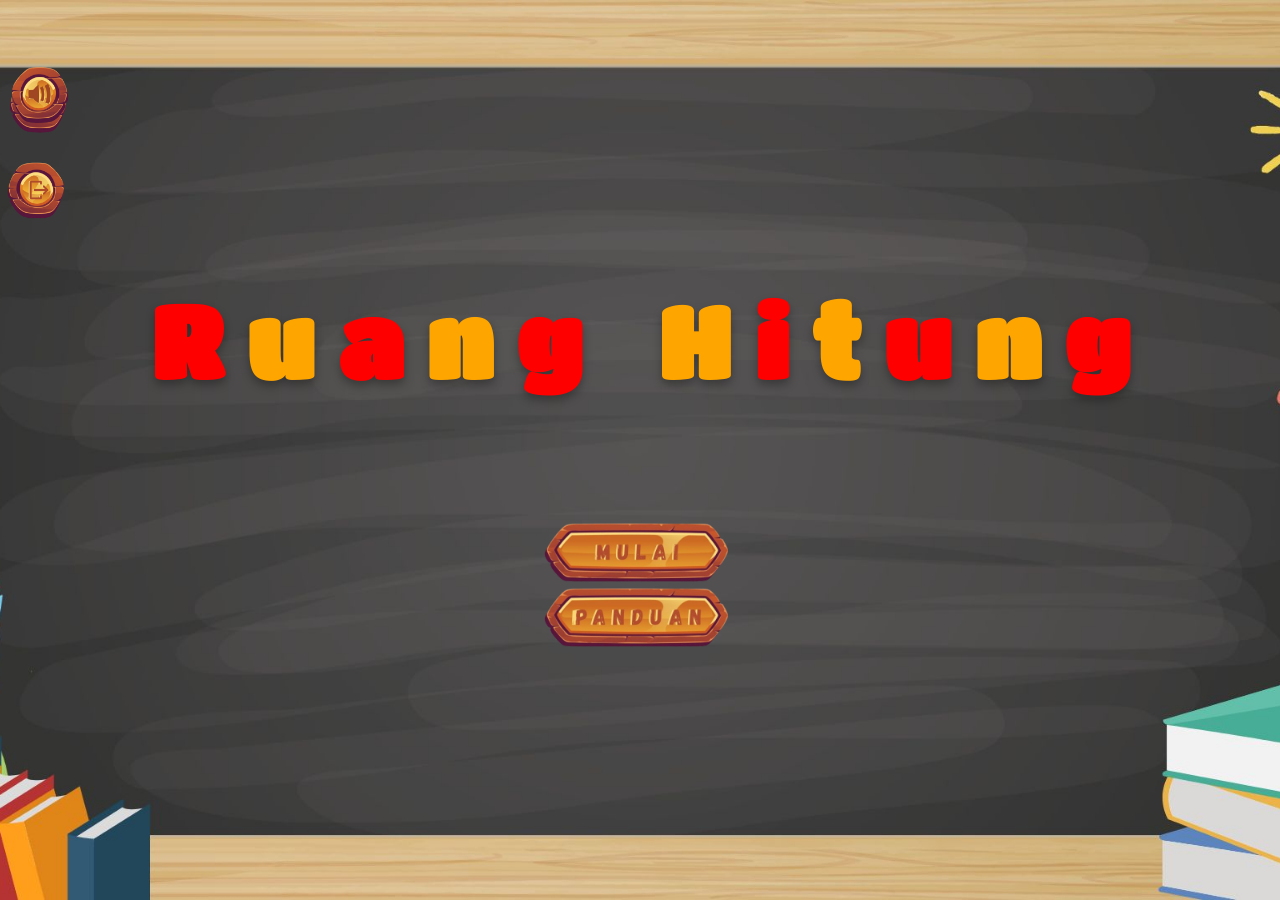
<file: index.html>
<!doctype html>
<html lang="id">
  <head>
    <meta charset="UTF-8" />
    <meta name="viewport" content="width=device-width, initial-scale=1.0" />
    <title>Game Matematika</title>

    <link rel="stylesheet" href="style.css" />

    <link rel="preconnect" href="https://fonts.googleapis.com" />

    <link rel="preconnect" href="https://fonts.gstatic.com" crossorigin />

    <link
      href="https://fonts.googleapis.com/css2?family=Titan+One&display=swap"
      rel="stylesheet"
    />
  </head>

  <body>
  <!-- MENU -->
  <div id="menu">

    <!-- JUDUL -->
    <h1 class="judul">
      <span>R</span>
      <span>u</span>
      <span>a</span>
      <span>n</span>
      <span>g</span>

      <span class="space"></span>

      <span>H</span>
      <span>i</span>
      <span>t</span>
      <span>u</span>
      <span>n</span>
      <span>g</span>
    </h1>

   <!-- BACKSOUND -->
<audio id="bgm" loop>
  <source src="audio/backsound.mp3" type="audio/mp3" />
</audio>

<!-- SOUND BUTTON -->
<audio id="klikSound">
  <source src="audio/click.mp3" type="audio/mp3">
</audio>

<!-- MENU BUTTON KIRI -->
<div class="side-button">

  <!-- SOUND -->
  <div class="sound-box">

    <!-- TOMBOL SOUND -->
    <img 
      src="img/sound.jpg" 
      class="sound-btn"
      onclick="playSound(); toggleVolume()"
    >

    <!-- SLIDER -->
    <div class="volume-container" id="volumeContainer">

      <input
        type="range"
        id="volumeSlider"
        min="0"
        max="1"
        step="0.1"
        value="0.3"
      >

    </div>
  </div>

  <!-- INFO -->
<!-- INFO BUTTON -->
<img 
  src="img/info.jpg" 
  class="btn-side"
  onclick="playSound(); info()"
/>

<!-- POPUP INFO -->
<div id="infoPopup" class="popup hidden">

  <div class="info-box">

    <h1>Tentang Game</h1>

    <p>
      Ruang Hitung adalah game edukasi anak SD 
      yang dibuat untuk membantu anak belajar 
      membaca dan berhitung dengan cara yang 
      menyenangkan dan interaktif 🎮✨
    </p>

    <h2>Pembuat</h2>

    <p>
      Lidiya Agustin E.
    </p>

    <button onclick="playSound(); tutupInfo()">
      Tutup
    </button>

  </div>

</div>

  <!-- OUT -->
  <img 
    src="img/out.jpg" 
    class="btn-side"
    onclick="playSound();popupOut()"
  >

  <!-- POPUP OUT -->
<div id="outPopup" class="popup hidden">

  <div class="out-box">

    <h1>Keluar Game?</h1>

    <p>
      Apakah anda yakin ingin keluar dari game ini?
    </p>

    <div class="out-button">

      <!-- IYA -->
      <button onclick="playSound(); keluarGame()">
        Iya
      </button>

      <!-- TIDAK -->
      <button onclick="playSound(); tutupOut()">
        Tidak
      </button>

    </div>

  </div>

</div>
</div>

<!-- PLAY TENGAH -->
<div class="play-container">

  <img 
    src="img/play.jpg" 
    class="btn-play"
    onclick="playSound(); mulaiGame()"  >
  <!-- PANDUAN -->  
    <img 
      src="img/panduan.jpg" 
      class="btn-panduan"
      onclick="playSound();panduan()"
    >
  </div>

<script src="script.js"></script>
</body>
</html>
</file>
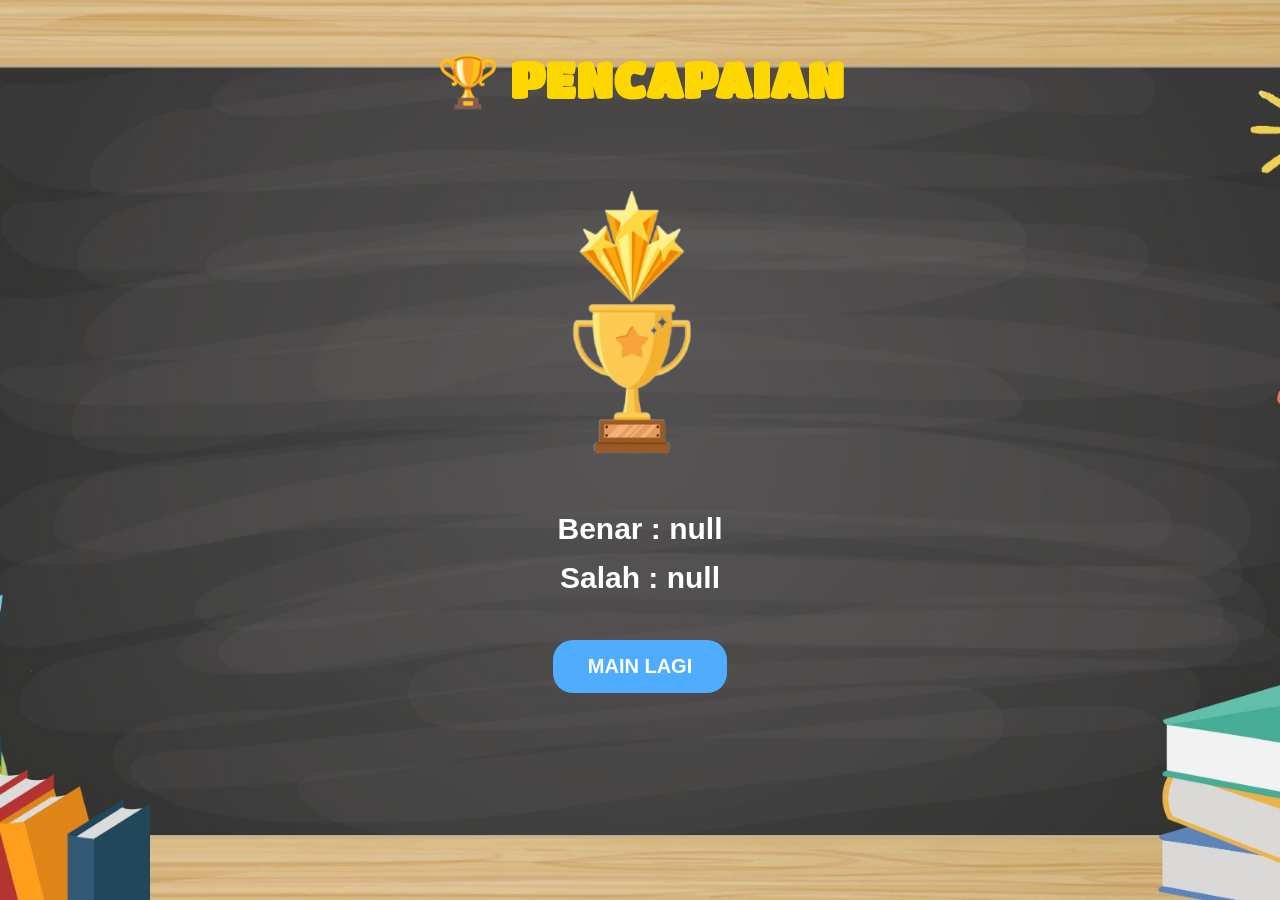
<file: pencapaian.html>
<!doctype html>
<html lang="id">
<head>

  <meta charset="UTF-8">

  <meta
    name="viewport"
    content="width=device-width, initial-scale=1.0"
  >

  <title>Pencapaian</title>

  <link rel="stylesheet" href="style.css">

  <link
    href="https://fonts.googleapis.com/css2?family=Titan+One&display=swap"
    rel="stylesheet"
  />

</head>

<body>

<!-- BACKSOUND -->
<audio id="bgm" loop>
  <source src="audio/backsound.mp3" type="audio/mp3">
</audio>

<!-- CLICK SOUND -->
<audio id="klikSound">
  <source src="audio/click.mp3" type="audio/mp3">
</audio>

<!-- JUDUL -->
<h1 class="achievement-title">
  🏆 PENCAPAIAN
</h1>

<!-- BOX -->
<div class="achievement-box">

  <!-- GAMBAR -->
  <img
    src="img/thropy.jpg"
    class="trophy-img"
  >

  <!-- SCORE BENAR -->
  <h2 id="scoreBenar">
    Benar : 0
  </h2>

  <!-- SCORE SALAH -->
  <h2 id="scoreSalah">
    Salah : 0
  </h2>

  <!-- BUTTON MAIN LAGI -->
  <button
    class="main-menu-btn"
    onclick="
      playSound();
      resetGame();
    "
  >
    MAIN LAGI
  </button>

</div>

<script src="script.js"></script>

<script>

/* TAMPILKAN SCORE */

document.getElementById("scoreBenar").innerText =
  "Benar : " + localStorage.getItem("benar");

document.getElementById("scoreSalah").innerText =
  "Salah : " + localStorage.getItem("salah");

</script>

</body>
</html>
</file>
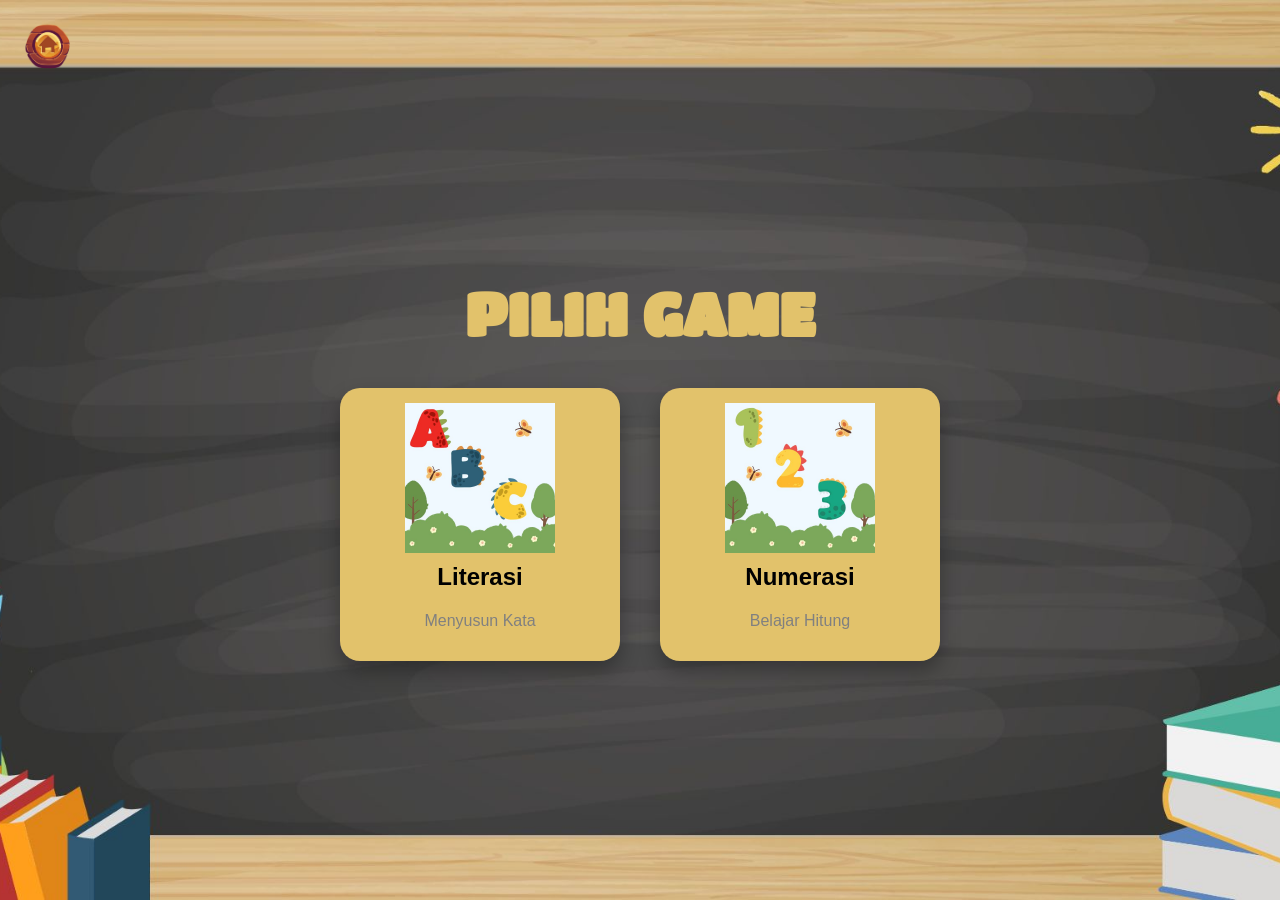
<file: pilih.html>
<!doctype html>
<html lang="id">
  <head>
    <meta charset="UTF-8" />
    <meta name="viewport" content="width=device-width, initial-scale=1.0" />
    <title>Pilih Game</title>

    <link rel="stylesheet" href="style.css" />

    <link
      href="https://fonts.googleapis.com/css2?family=Titan+One&display=swap"
      rel="stylesheet"
    />
  </head>

  <body>
    <!-- BACKSOUND -->
<audio id="bgm" loop>
  <source src="audio/backsound.mp3" type="audio/mp3" />
</audio>

<!-- SOUND BUTTON -->
<audio id="klikSound">
  <source src="audio/click.mp3" type="audio/mp3">
</audio>


    <!-- ================== HALAMAN PILIH ================== -->
    <div id="pilihPage">
      <!-- HEADER -->
      <h1 class="judul-pilih"> PILIH GAME</h1>

      <!-- CARD CONTAINER -->
      <div class="pilih-container">
        <!-- LITERASI -->
        <div
          class="game-card"
          onclick="
            playSound();
            masukLiterasi();
          "
        >
          <img src="img/literasi.jpg" alt="literasi" />
          <h2> Literasi</h2>
          <p>Menyusun Kata</p>
        </div>

        <!-- NUMERASI -->
        <div
          class="game-card"
          onclick="
            playSound();
            masukNumerasi();
          "
        >
          <img src="img/numerik.jpg" alt="numerasi" />
          <h2> Numerasi</h2>
          <p>Belajar Hitung</p>
        </div>
      </div>

      <!-- BACK BUTTON -->
    <img 
      src="img/back.jpg" 
      class="back-icon" 
      onclick="playSound(); keBeranda();"
      alt="back"
    />

    <script src="script.js"></script>
  </body>
</html>
</file>
<file: style.css>
body {
  margin: 0;
  font-family: Arial;
  background-image: url("img/bg.jpg");
  background-size: cover;
  background-position: center;
  background-repeat: no-repeat;
  background-attachment: fixed;
  overflow: hidden;
  height: 100 vh;
}

/* =========================
   MENU UTAMA
========================= */
#menu {
  width: 100%;
  height: 100vh;
  display: flex;
  flex-direction: column;
  justify-content: center;
  align-items: center;
  overflow: hidden;
}

/* JUDUL */
.judul {
  font-size: 100px;
  font-family: "Titan One", cursive;
  margin-bottom: 140px;
  margin-top: -80px;
}

/* ANIMASI HURUF */
.judul span {
  display: inline-block;
  animation: lompat 1s infinite;
  text-shadow: 0 5px 10px rgba(0, 0, 0, 0.3);
}

/* WARNA HURUF */
.judul span:nth-child(1) {
  color: red;
  animation-delay: 0s;
}
.judul span:nth-child(2) {
  color: orange;
  animation-delay: 0.1s;
}
.judul span:nth-child(3) {
  color: red;
  animation-delay: 0.2s;
}
.judul span:nth-child(4) {
  color: orange;
  animation-delay: 0.3s;
}
.judul span:nth-child(5) {
  color: red;
  animation-delay: 0.4s;
}

.judul span:nth-child(7) {
  color: orange;
  animation-delay: 0.5s;
}
.judul span:nth-child(8) {
  color: red;
  animation-delay: 0.6s;
}
.judul span:nth-child(9) {
  color: orange;
  animation-delay: 0.7s;
}
.judul span:nth-child(10) {
  color: red;
  animation-delay: 0.8s;
}
.judul span:nth-child(11) {
  color: orange;
  animation-delay: 0.9s;
}
.judul span:nth-child(12) {
  color: red;
  animation-delay: 1s;
}

/* SPASI */
.space {
  width: 30px;
}

/* ANIMASI */
@keyframes lompat {
  0% {
    transform: translateY(0px);
  }
  50% {
    transform: translateY(-20px);
  }
  100% {
    transform: translateY(0px);
  }
}

/* =========================
   BUTTON MENU
========================= */
.play-container {
  position: absolute;
  left: 50%;
  top: 65%;
  transform: translate(-50%, -50%);
  display: flex;
  flex-direction: column;
  align-items: center;
}

.btn-play {
  width: 200px;
  height: 120px;
  object-fit: cover;
  cursor: pointer;
  margin-bottom: -55px;
  transition: 0.3s;
}

.btn-panduan {
  width: 200px;
  height: 120px;
  object-fit: cover;
  cursor: pointer;
  transition: 0.3s;
}

/* SIDE BUTTON */
.side-button {
  position: absolute;
  top: 70px;
  left: 3px;
  display: flex;
  flex-direction: column;
  gap: 15px;
}

.btn-side {
  width: 70px;
  cursor: pointer;
  transition: 0.3s;
}

/* HOVER */
.btn-play:hover,
.btn-panduan:hover,
.btn-side:hover {
  transform: scale(1.08) rotate(-2deg);
}

.btn-play:active,
.btn-panduan:active,
.btn-side:active {
  transform: scale(0.95);
}

/* =========================
   UTIL
========================= */
.hidden {
  display: none !important;
}

/* =========================
   HALAMAN PILIH GAME
========================= */
#pilihPage {
  width: 100%;
  height: 100vh;
  display: flex;
  flex-direction: column;
  justify-content: center;
  align-items: center;
  text-align: center;
}

/* JUDUL */
.judul-pilih {
  font-size: 60px;
  font-family: "Titan One", cursive;
  color: rgb(226, 194, 107);
  margin-bottom: 40px;
}

/* CONTAINER CARD */
.pilih-container {
  display: flex;
  gap: 40px;
  justify-content: center;
  align-items: center;
}

/* CARD */
.game-card {
  width: 250px;
  background: rgb(226, 194, 107);;
  border-radius: 20px;
  padding: 15px;
  text-align: center;
  cursor: pointer;
  transition: 0.3s;
  box-shadow: 0 10px 20px rgba(0, 0, 0, 0.3);
  display: flex;
  flex-direction: column;
  align-items: center;
}

/* HOVER */
.game-card:hover {
  transform: scale(1.05);
}

/* 🔥 FIX GAMBAR */
.game-card img {
  width: 150px; /* kunci ukuran */
  height: 150px; /* biar konsisten */
  object-fit: contain; /* biar tidak pecah / ketarik */
  display: block;
  margin: 0 auto;
}

/* TEXT */
.game-card h2 {
  margin: 10px 0 5px;
}

.game-card p {
  color: gray;
}

/* =========================
  TOMBOL KEMBALI
========================= */
.back-btn {
  margin-top: 40px;
  padding: 12px 25px;
  border: none;
  border-radius: 15px;
  background: red;
  color: white;
  cursor: pointer;
}

.back-icon {
  position: fixed;
  top: 20px;
  left: 20px;
  width: 55px;
  height: 55px;
  cursor: pointer;
  z-index: 1000;
  transition: 0.2s;
}

.back-icon:hover {
  transform: scale(1.1);
}

/* klik effect */
.back-icon:active {
  transform: scale(0.9);
}

.literasi-title {
  text-align: center;
  font-size: 40px;
  font-family: "Titan One", cursive;
  margin-top: 20px;
  color: white;
}

/* =========================
   HALAMAN SOAL
========================= */
/* TITLE */
.literasi-title,
.numerasi-title {
  text-align: center;
  font-size: 40px;
  font-family: "Titan One", cursive;
  margin-top: 60px;
}

/* WARNA TITLE */
.literasi-title {
  color: #ff4d4d;
}

.numerasi-title {
  color: #ff4d4d;
}

/* BOX SOAL */
.soal-box {
  width: 700px;
  min-height: 450px;
  margin: 10px auto;
  backdrop-filter: blur(0px);
  border-radius: 40px;
  padding: 25px;
  text-align: center;
}

/* GAMBAR PETUNJUK */
.hint-img {
  width: 150px;
  height: 150px;
  object-fit: contain;
}

/* KHUSUS GAMBAR NUMERASI */
.numerasi-img {
  width: 500px;
  height: auto;
  object-fit: contain;
}

/* TEKS PETUNJUK */
.hint-text{
color: white;
  font-weight: bold;
  font-size: 20px;
}
.hint-desc {
  color: white;
  font-weight: bold;
  font-size: 20px;
  background: rgba(0, 0, 0, 0.4);
  padding: 15px 25px;
  border-radius: 20px;
  width: fit-content;
  margin: 20px auto;
  border: 2px solid white;
  box-shadow: 0 5px 10px rgba(0, 0, 0, 0.3);
}

/* DROP AREA */
.drop-box {
  width: 300px;
  min-height: 70px;
  border: 2px dashed gray;
  border-radius: 15px;
  margin: 15px auto;
  display: flex;
  justify-content: center;
  align-items: center;
  gap: 10px;
  padding: 10px;
}

/* CONTAINER PILIHAN */
.huruf-container {
  display: flex;
  justify-content: center;
  flex-wrap: wrap;
  gap: 12px;
  margin-top: 10px;
}

/* KOTAK PILIHAN */
.huruf {
  width: 60px;
  height: 60px;
  display: flex;
  justify-content: center;
  align-items: center;
  font-size: 26px;
  font-weight: bold;
  border-radius: 15px;
  cursor: grab;
  color: white;
  transition: 0.2s;
}

/* KHUSUS NUMERASI */
.numerasi-box .huruf {
  width: 80px;
  height: 80px;
  font-size: 30px;
}

/* HOVER */
.huruf:hover {
  transform: scale(1.1);
}

/* WARNA RANDOM */
.huruf:nth-child(1) {
  background: #ff4d4d;
}

.huruf:nth-child(2) {
  background: #4da6ff;
}

.huruf:nth-child(3) {
  background: #4dff88;
}

.huruf:nth-child(4) {
  background: #ffcc4d;
}

.huruf:nth-child(5) {
  background: #b84dff;
}

.huruf:nth-child(6) {
  background: #848491;
}

.huruf:nth-child(7) {
  background: #6bff7f;
}

/* BUTTON */
.cek-btn {
  margin-top: 15px;
  padding: 12px 28px;
  border: none;
  border-radius: 15px;
  background: #4facfe;
  color: white;
  font-size: 16px;
  font-weight: bold;
  cursor: pointer;
  transition: 0.2s;
  box-shadow: 0 5px 10px rgba(0, 0, 0, 0.2);
}

/* HOVER */
.cek-btn:hover {
  transform: scale(1.05);
}

/* KLIK */
.cek-btn:active {
  transform: scale(0.95);
}

/* =========================
   NUMERASI PILIHAN
========================= */
.pilihan-container {
  display: flex;
  justify-content: center;
  flex-wrap: wrap;
  gap: 20px;
  margin-top: 30px;
}

.pilihan-btn {
  width: 70px;
  height: 70px;
  border: none;
  border-radius: 20px;
  font-size: 30px;
  font-weight: bold;
  color: white;
  cursor: pointer;
  transition: 0.2s;
}

/* WARNA */
.pilihan-btn:nth-child(1) {
  background: #ff4d4d;
}

.pilihan-btn:nth-child(2) {
  background: #4da6ff;
}

.pilihan-btn:nth-child(3) {
  background: #4dff88;
}

.pilihan-btn:nth-child(4) {
  background: #ffcc4d;
}

/* HOVER */
.pilihan-btn:hover {
  transform: scale(1.1);
}

/* KLIK */
.pilihan-btn:active {
  transform: scale(0.95);
}

/* =========================
  HALAMAN HASIL
========================= */
.popup {
  position: fixed;
  inset: 0;
  background: transparent; /* 🔥 lebih soft (tidak terlalu hitam) */
  display: flex;
  justify-content: center;
  align-items: center;
  z-index: 9999;
}

/* BOX POPUP */
.popup-box {
  background: transparent; /* 🔥 hilangkan box putih */
  display: flex;
  flex-direction: column;
  align-items: center;
  justify-content: center;
  gap: 15px;
}

/* GAMBAR BESAR & CLEAN */
.popup-box img {
  width: 1000px;
  height: 100 vh;
  border-radius: 20px;
  animation: pop 0.25s ease;
}

/* BUTTON OK DI BAWAH GAMBAR */
.popup-box button {
  padding: 10px 25px;
  border: none;
  border-radius: 12px;
  background: #ffcc4d;
  color: rgb(255, 255, 255);
  font-weight: bold;
  cursor: pointer;
}

/* ANIMASI */
@keyframes pop {
  from {
    transform: scale(0.6);
    opacity: 0;
  }
  to {
    transform: scale(1);
    opacity: 1;
  }
}

/* =========================
  SOUND
========================= */
.sound-box {
  position: fixed;
  top: 60px;
  left: 5px;
  z-index: 999;

  display: flex;
  align-items: center;
  gap: 10px;
}

/* TOMBOL SOUND */
.sound-btn {
  width: 70px;
  cursor: pointer;
  transition: 0.3s;
}

.sound-btn:hover {
  transform: scale(1.08);
}

.sound-btn:active {
  transform: scale(0.95);
}

/* BOX VOLUME */
.volume-container {
  padding: 10px 15px;
  background: white;
  border-radius: 15px;
  box-shadow: 0 4px 10px rgba(0, 0, 0, 0.2);

  display: none;
}

/* SLIDER */
#volumeSlider {
  width: 120px;
}

/* =========================
  INFO
========================= */
.info-box {
  width: 500px;
  background: white;
  border-radius: 30px;
  padding-top: 30px;
  padding-left: 30px;
  padding-right: 30px;
  padding-bottom: 70px;
  text-align: center;
  box-shadow: 0 10px 30px rgba(0, 0, 0, 0.3);
  animation: pop 0.3s ease;
  position: relative;
}

/* JUDUL */
.info-box h1 {
  color: #ff9800;
  margin-bottom: 15px;
}

/* SUB JUDUL */
.info-box h2 {
  margin-top: 25px;
  color: #4facfe;
}

/* PARAGRAF */
.info-box p {
  font-size: 18px;
  line-height: 1.6;
  color: #444;
}

/* TOMBOL */
.info-box button {
  margin-top: 80px; /* 🔥 tombol turun */
  padding: 12px 25px;
  border: none;
  border-radius: 15px;
  background: #ff9800;
  color: white;
  font-size: 16px;
  cursor: pointer;
  transition: 0.2s;
}

/* HOVER */
.info-box button:hover {
  transform: scale(1.05);
}

/* KLIK */
.info-box button:active {
  transform: scale(0.95);
}

/* =========================
  POPUP OUT
========================= */

.out-box {
  width: 420px;
  background: white;
  border-radius: 30px;
  padding: 30px;
  text-align: center;
  box-shadow: 0 10px 30px rgba(0, 0, 0, 0.3);
  animation: pop 0.3s ease;
}

.out-box h1 {
  color: #ff4d4d;
}

.out-box p {
  font-size: 18px;
  color: #444;
  margin-top: 15px;
}

/* BUTTON CONTAINER */
.out-button {
  margin-top: 35px;
  display: flex;
  justify-content: center;
  gap: 20px;
}

/* BUTTON */
.out-button button {
  padding: 12px 25px;
  border: none;
  border-radius: 15px;
  color: white;
  font-size: 16px;
  cursor: pointer;
  transition: 0.2s;
}

/* BUTTON IYA */
.out-button button:first-child {
  background: #ff4d4d;
}

/* BUTTON TIDAK */
.out-button button:last-child {
  background: #4facfe;
}

/* HOVER */
.out-button button:hover {
  transform: scale(1.05);
}

/* KLIK */
.out-button button:active {
  transform: scale(0.95);
}

/* =========================
   PENCAPAIAN
========================= */
.achievement-title {
  text-align: center;
  margin-top: 50px;
  font-size: 50px;
  font-family: "Titan One", cursive;
  color: gold;
}

.achievement-box {
  width: 500px;
  margin: 40px auto;
  padding: 40px;
  border-radius: 40px;
  backdrop-filter: blur(0px);
  text-align: center;
}

.trophy-img {
  width: 500px;
  margin-bottom: 20px;
}

.achievement-box h2 {
  color: white;
  font-size: 30px;
  margin: 15px 0;
}

.main-menu-btn {
  margin-top: 30px;
  padding: 15px 35px;
  border: none;
  border-radius: 20px;
  background: #4facfe;
  color: white;
  font-size: 20px;
  font-weight: bold;
  cursor: pointer;
  transition: 0.2s;
}

.main-menu-btn:hover {
  transform: scale(1.05);
}

.main-menu-btn:active {
  transform: scale(0.95);
}

/* =========================
   BUTTON RESET
========================= */
.reset-btn {
  margin-top: 15px;
  padding: 12px 28px;
  border: none;
  border-radius: 15px;
  background: #ff9800;
  color: white;
  font-size: 16px;
  font-weight: bold;
  cursor: pointer;
  transition: 0.2s;
}

.reset-btn:hover {
  transform: scale(1.05);
}

.reset-btn:active {
  transform: scale(0.95);
}
</file>
